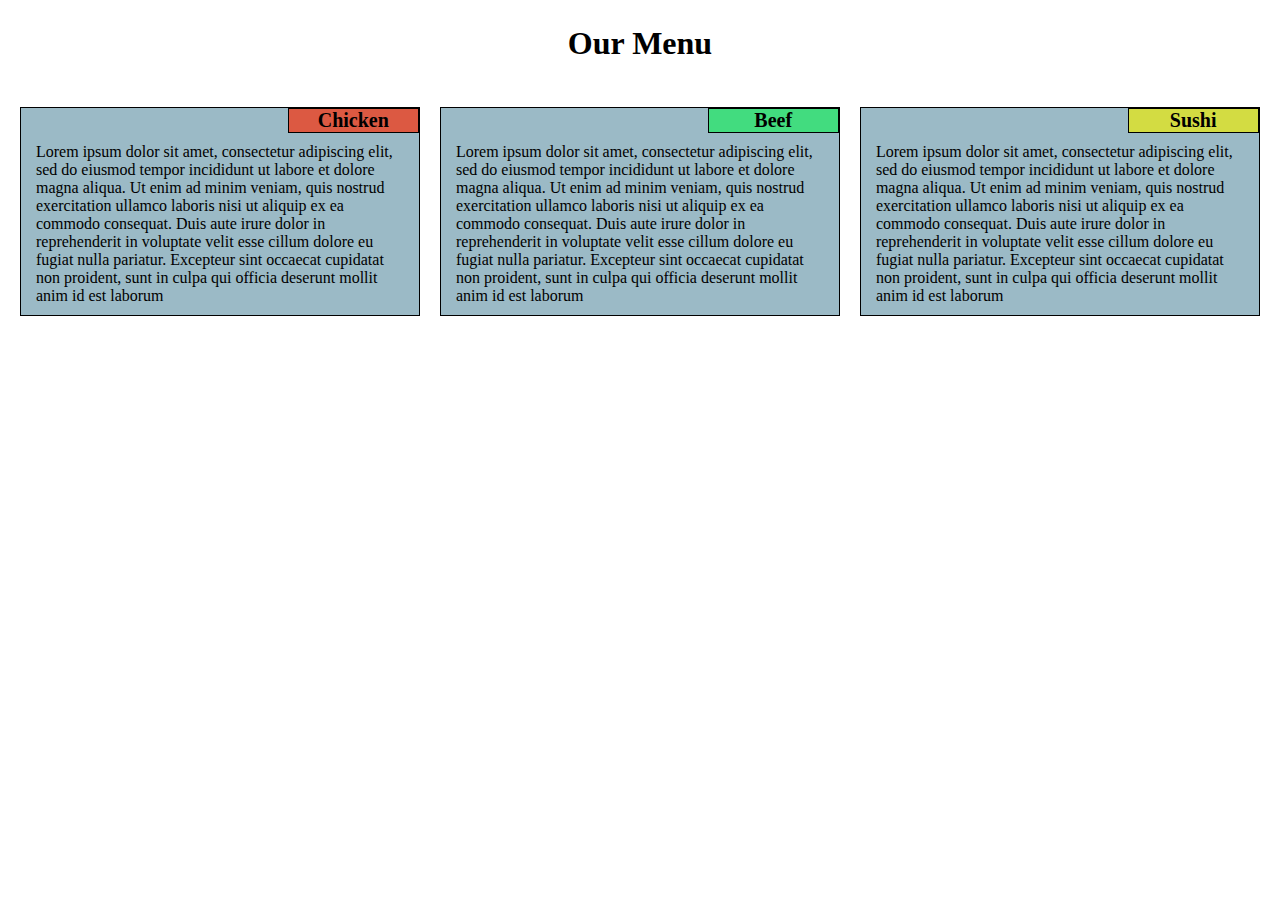
<file: Module-2-Solution/index.html>
<!DOCTYPE html>
<html lang="en">
  <head>
    <meta charset="utf-8" />
    <meta name="viewport" content="width=device-width, initial-scale=1" />
    <title>Assignment Solution for Module 2</title>
    <link rel="stylesheet" href="css/styles.css" />
  </head>

  <body>
    <h1>Our Menu</h1>
    <div class="outer">
      <div class="col-lg-4 col-md-6 col-sm-12">
        <div class="inner">
          <h2 id="section-1">Chicken</h2>
          <p>
            Lorem ipsum dolor sit amet, consectetur adipiscing elit, sed do
            eiusmod tempor incididunt ut labore et dolore magna aliqua. Ut enim
            ad minim veniam, quis nostrud exercitation ullamco laboris nisi ut
            aliquip ex ea commodo consequat. Duis aute irure dolor in
            reprehenderit in voluptate velit esse cillum dolore eu fugiat nulla
            pariatur. Excepteur sint occaecat cupidatat non proident, sunt in
            culpa qui officia deserunt mollit anim id est laborum
          </p>
        </div>
      </div>
      <div class="col-lg-4 col-md-6 col-sm-12">
        <div class="inner">
          <h2 id="section-2">Beef</h2>
          <p>
            Lorem ipsum dolor sit amet, consectetur adipiscing elit, sed do
            eiusmod tempor incididunt ut labore et dolore magna aliqua. Ut enim
            ad minim veniam, quis nostrud exercitation ullamco laboris nisi ut
            aliquip ex ea commodo consequat. Duis aute irure dolor in
            reprehenderit in voluptate velit esse cillum dolore eu fugiat nulla
            pariatur. Excepteur sint occaecat cupidatat non proident, sunt in
            culpa qui officia deserunt mollit anim id est laborum
          </p>
        </div>
      </div>
      <div class="col-lg-4 col-md-12 col-sm-12">
        <div class="inner" id="last">
          <h2 id="section-3">Sushi</h2>
          <p>
            Lorem ipsum dolor sit amet, consectetur adipiscing elit, sed do
            eiusmod tempor incididunt ut labore et dolore magna aliqua. Ut enim
            ad minim veniam, quis nostrud exercitation ullamco laboris nisi ut
            aliquip ex ea commodo consequat. Duis aute irure dolor in
            reprehenderit in voluptate velit esse cillum dolore eu fugiat nulla
            pariatur. Excepteur sint occaecat cupidatat non proident, sunt in
            culpa qui officia deserunt mollit anim id est laborum
          </p>
        </div>
      </div>
    </div>
  </body>
</html>
</file>
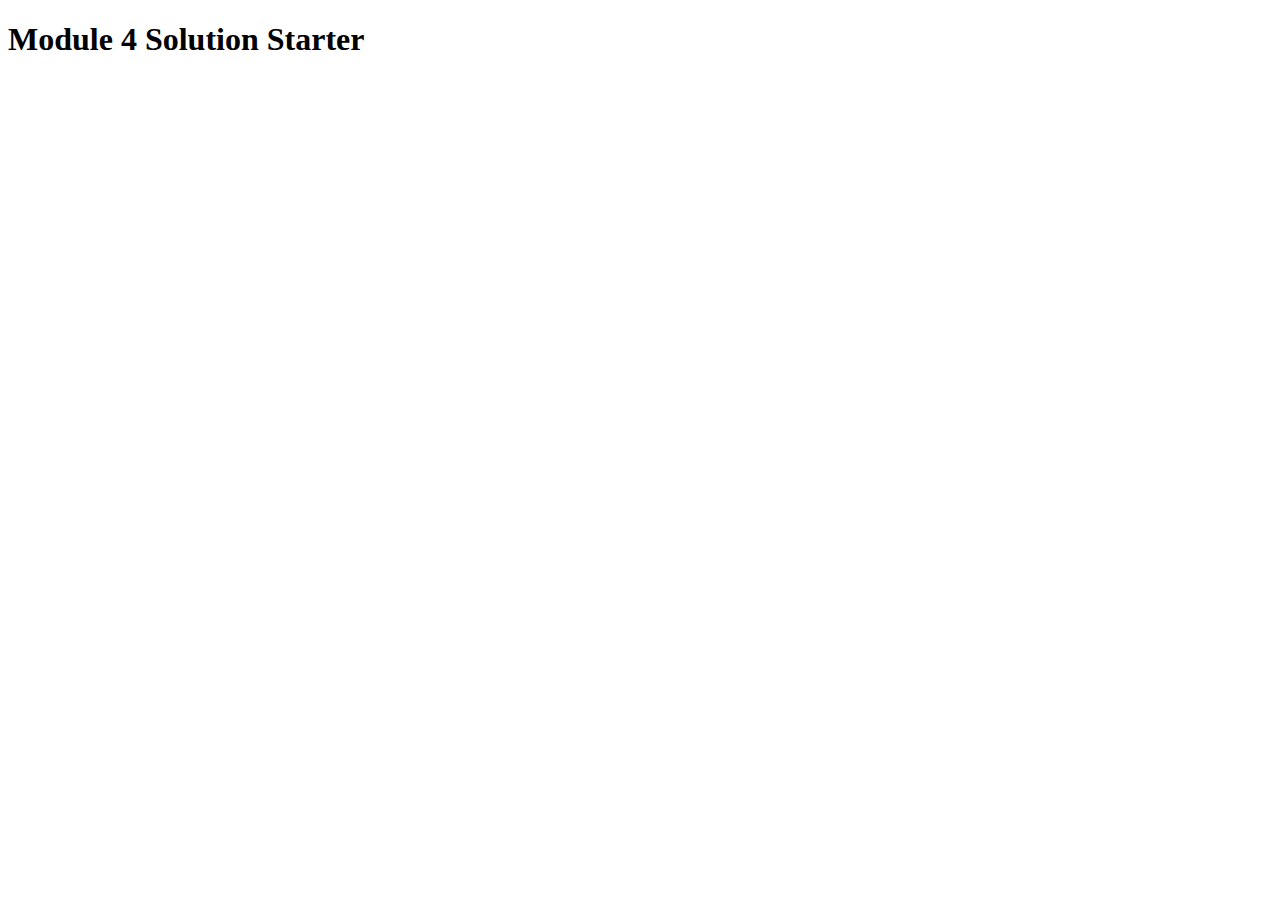
<file: Module-4-Solution/index.html>
<!DOCTYPE html>
<html>
<head>
  <meta charset="utf-8">
  <title>Module 4 Solution Starter</title>
  <script>
    var names = []; // DO NOT REMOVE
  </script>
  <script src="SpeakHello.js"></script>
  <script src="SpeakGoodBye.js"></script>
  <script src="script.js"></script>
</head>
<body>
  <h1>Module 4 Solution Starter</h1>
</body>
</html>
</file>
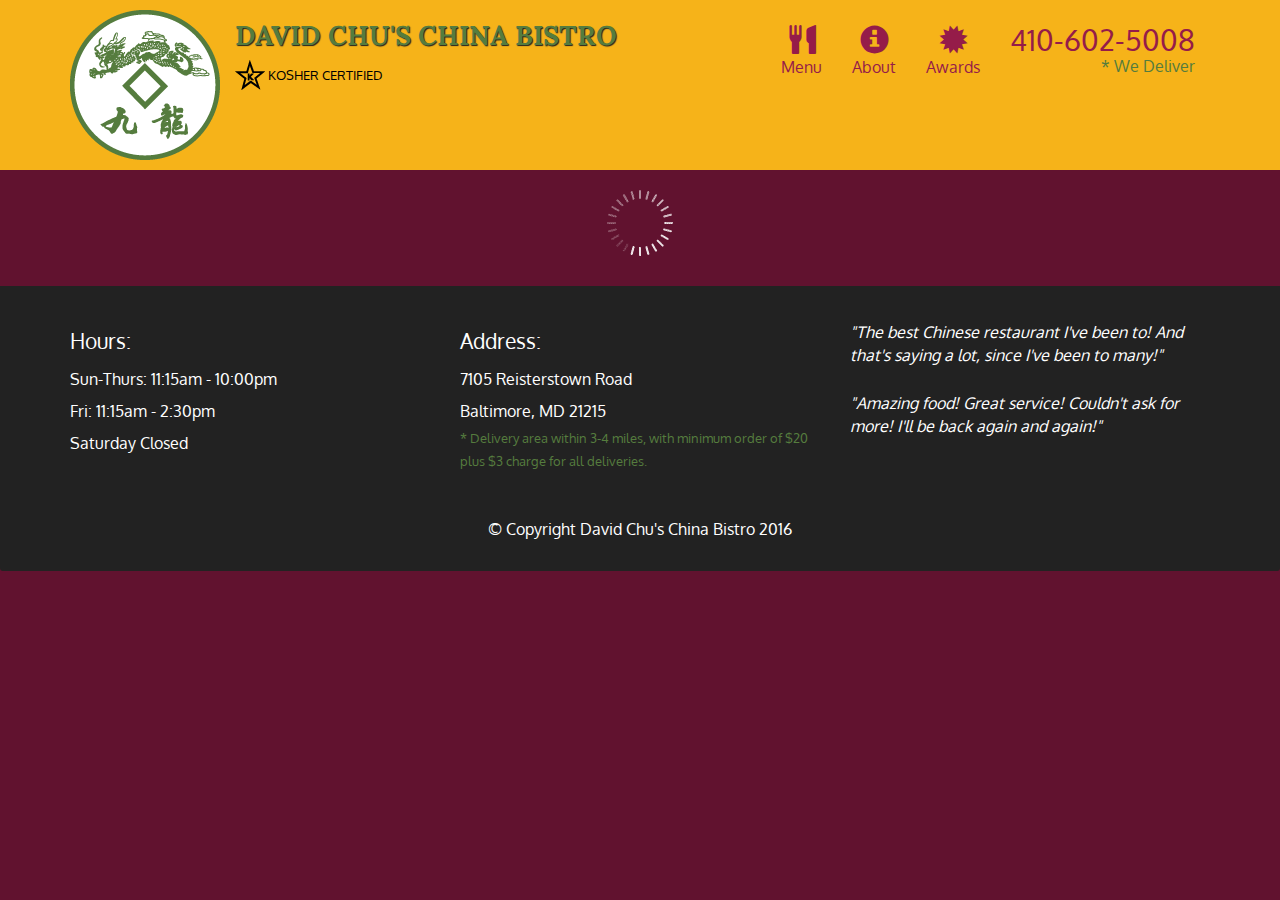
<file: Module-5-Solution/index.html>
<!doctype html>
<html lang="en">
  <head>
    <meta charset="utf-8">
    <meta http-equiv="X-UA-Compatible" content="IE=edge">
    <meta name="viewport" content="width=device-width, initial-scale=1">
    <title>David Chu's China Bistro</title>
    <link rel="stylesheet" href="css/bootstrap.min.css">
    <link rel="stylesheet" href="css/styles.css">
    <link href='https://fonts.googleapis.com/css?family=Oxygen:400,300,700' rel='stylesheet' type='text/css'>
    <link href='https://fonts.googleapis.com/css?family=Lora' rel='stylesheet' type='text/css'>
  </head>
<body>
  <header>
    <nav id="header-nav" class="navbar navbar-default">
      <div class="container">
        <div class="navbar-header">
          <a href="index.html" class="pull-left visible-md visible-lg">
            <div id="logo-img" alt="Logo image"></div>
          </a>

          <div class="navbar-brand">
            <a href="index.html"><h1>David Chu's China Bistro</h1></a>
            <p>
              <img src="images/star-k-logo.png" alt="Kosher certification">
              <span>Kosher Certified</span>
            </p>
          </div>

          <button id="navbarToggle" type="button" class="navbar-toggle collapsed" data-toggle="collapse" data-target="#collapsable-nav" aria-expanded="false">
            <span class="sr-only">Toggle navigation</span>
            <span class="icon-bar"></span>
            <span class="icon-bar"></span>
            <span class="icon-bar"></span>
          </button>
        </div>
        
        <div id="collapsable-nav" class="collapse navbar-collapse">
           <ul id="nav-list" class="nav navbar-nav navbar-right">
            <li id="navHomeButton" class="visible-xs active">
              <a href="index.html">
                <span class="glyphicon glyphicon-home"></span> Home</a>
            </li>
            <li id="navMenuButton">
              <a href="#" onclick="$dc.loadMenuCategories();">
                <span class="glyphicon glyphicon-cutlery"></span><br class="hidden-xs"> Menu</a>
            </li>
            <li>
              <a href="#">
                <span class="glyphicon glyphicon-info-sign"></span><br class="hidden-xs"> About</a>
            </li>
            <li>
              <a href="#">
                <span class="glyphicon glyphicon-certificate"></span><br class="hidden-xs"> Awards</a>
            </li>
            <li id="phone" class="hidden-xs">
              <a href="tel:410-602-5008">
                <span>410-602-5008</span></a><div>* We Deliver</div>
            </li>
          </ul><!-- #nav-list -->
        </div><!-- .collapse .navbar-collapse -->
      </div><!-- .container -->
    </nav><!-- #header-nav -->
  </header>

  <div id="call-btn" class="visible-xs">
    <a class="btn" href="tel:410-602-5008">
    <span class="glyphicon glyphicon-earphone"></span>
    410-602-5008
    </a>
  </div>
  <div id="xs-deliver" class="text-center visible-xs">* We Deliver</div>

  <div id="main-content" class="container"></div>

  <footer class="panel-footer">
    <div class="container">
      <div class="row">
        <section id="hours" class="col-sm-4">
          <span>Hours:</span><br>
          Sun-Thurs: 11:15am - 10:00pm<br>
          Fri: 11:15am - 2:30pm<br>
          Saturday Closed
          <hr class="visible-xs">
        </section>
        <section id="address" class="col-sm-4">
          <span>Address:</span><br>
          7105 Reisterstown Road<br>
          Baltimore, MD 21215
          <p>* Delivery area within 3-4 miles, with minimum order of $20 plus $3 charge for all deliveries.</p>
          <hr class="visible-xs">
        </section>
        <section id="testimonials" class="col-sm-4">
          <p>"The best Chinese restaurant I've been to! And that's saying a lot, since I've been to many!"</p>
          <p>"Amazing food! Great service! Couldn't ask for more! I'll be back again and again!"</p>
        </section>
      </div>
      <div class="text-center">&copy; Copyright David Chu's China Bistro 2016</div>
    </div>
  </footer>

  <!-- jQuery (Bootstrap JS plugins depend on it) -->
  <script src="js/jquery-2.1.4.min.js"></script>
  <script src="js/bootstrap.min.js"></script>
  <script src="js/ajax-utils.js"></script>
  <script src="js/script.js"></script>
</body>
</html>
</file>
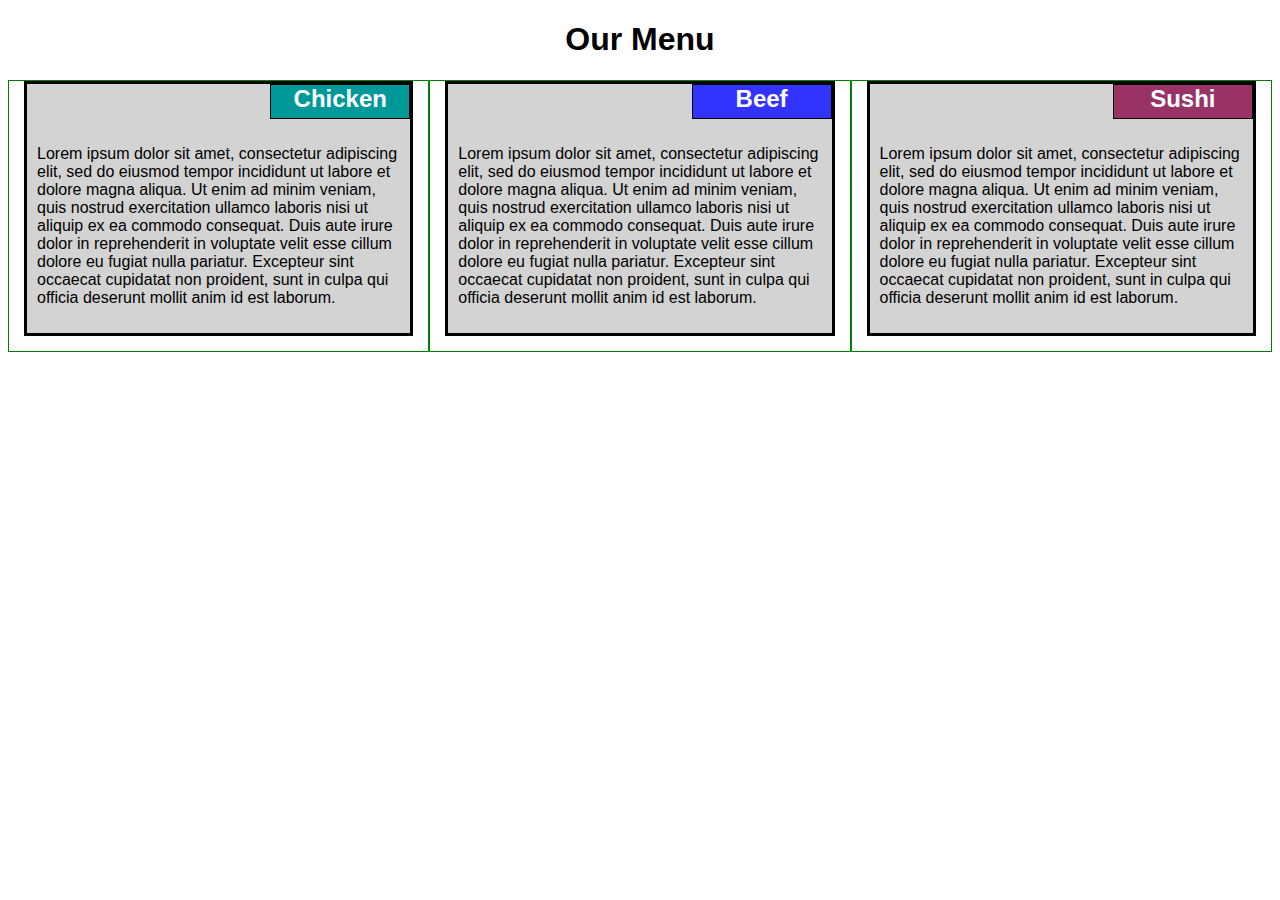
<file: Review/index1.html>
<!DOCTYPE html>

<html>
  <head>
    <meta charset="utf-8" />
    <meta name="viewport" content="width=device-width, initial-scale=1" />

    <title>Module-2 Solution</title>

    <link rel="stylesheet" href="styles1.css" />
  </head>

  <body>
    <h1>Our Menu</h1>

    <div class="col-lg-4 col-md-6 col-sm-12">
      <div class="section">
        <h2 class="chicken">Chicken</h2>
        <p>
          Lorem ipsum dolor sit amet, consectetur adipiscing elit, sed do
          eiusmod tempor incididunt ut labore et dolore magna aliqua. Ut enim ad
          minim veniam, quis nostrud exercitation ullamco laboris nisi ut
          aliquip ex ea commodo consequat. Duis aute irure dolor in
          reprehenderit in voluptate velit esse cillum dolore eu fugiat nulla
          pariatur. Excepteur sint occaecat cupidatat non proident, sunt in
          culpa qui officia deserunt mollit anim id est laborum.
        </p>
      </div>
    </div>

    <div class="col-lg-4 col-md-6 col-sm-12">
      <div class="section">
        <h2 class="beef">Beef</h2>
        <p>
          Lorem ipsum dolor sit amet, consectetur adipiscing elit, sed do
          eiusmod tempor incididunt ut labore et dolore magna aliqua. Ut enim ad
          minim veniam, quis nostrud exercitation ullamco laboris nisi ut
          aliquip ex ea commodo consequat. Duis aute irure dolor in
          reprehenderit in voluptate velit esse cillum dolore eu fugiat nulla
          pariatur. Excepteur sint occaecat cupidatat non proident, sunt in
          culpa qui officia deserunt mollit anim id est laborum.
        </p>
      </div>
    </div>

    <div class="col-lg-4 col-md-12 col-sm-12">
      <div class="section">
        <h2 class="sushi">Sushi</h2>
        <p>
          Lorem ipsum dolor sit amet, consectetur adipiscing elit, sed do
          eiusmod tempor incididunt ut labore et dolore magna aliqua. Ut enim ad
          minim veniam, quis nostrud exercitation ullamco laboris nisi ut
          aliquip ex ea commodo consequat. Duis aute irure dolor in
          reprehenderit in voluptate velit esse cillum dolore eu fugiat nulla
          pariatur. Excepteur sint occaecat cupidatat non proident, sunt in
          culpa qui officia deserunt mollit anim id est laborum.
        </p>
      </div>
    </div>
  </body>
</html>
</file>
<file: Module-2-Solution/css/styles.css>
* {
  box-sizing: border-box;
  margin: 0;
  padding: 0;
}
body {
  font-family: Georgia, "Times New Roman", Times, serif;
}
h1 {
  size: 75%;
  text-align: center;
  padding-top: 25px;
  padding-bottom: 25px;
}

h2 {
  position: absolute;
  top: 0;
  right: 0;
  border: solid black 1px;
  width: 33%;
  text-align: center;
  font-size: 125%;
}
p {
  margin: 35px 15px 10px 15px;
}

.outer {
  padding:10px;
}

.inner {
  background-color: #9bbac6;
  border: solid black 1px;
  position: relative;
  margin: 10px; /*I cannot for the life of me figure out how to add a margin to the divs without it breaking line.
  I know its because the total width is over 100%, but box-sizing border-box doesn't account for extra margin, only border
  and padding. I could have done this using not 33.33% for the media query and then manually adding margin, but that felt
  like the wrong approach and I'd like to learn the right way. */
} 


#section-1 {
  background-color: #dc5942;
}
#section-2 {
  background-color: #42dc7f;
}
#section-3 {
  background-color: #d3dc42;
}

@media (min-width: 992px) {
  .col-lg-1,
  .col-lg-2,
  .col-lg-3,
  .col-lg-4,
  .col-lg-5,
  .col-lg-6,
  .col-lg-7,
  .col-lg-8,
  .col-lg-9,
  .col-lg-10,
  .col-lg-11,
  .col-lg-12 {
    float: left;
  }
  .col-lg-1 {
    width: 8.33%;
  }
  .col-lg-2 {
    width: 16.66%;
  }
  .col-lg-3 {
    width: 25%;
  }
  .col-lg-4 {
    width: 33.33%;
  }
  .col-lg-5 {
    width: 41.66%;
  }
  .col-lg-6 {
    width: 50%;
  }
  .col-lg-7 {
    width: 58.33%;
  }
  .col-lg-8 {
    width: 66.66%;
  }
  .col-lg-9 {
    width: 75%;
  }
  .col-lg-10 {
    width: 83.33%;
  }
  .col-lg-11 {
    width: 91.66%;
  }
  .col-lg-12 {
    width: 100%;
  }
}

@media (min-width: 768px) and (max-width: 991px) {
  .col-md-1,
  .col-md-2,
  .col-md-3,
  .col-md-4,
  .col-md-5,
  .col-md-6,
  .col-md-7,
  .col-md-8,
  .col-md-9,
  .col-md-10,
  .col-md-11,
  .col-md-12 {
    float: left;
  }
  .col-md-1 {
    width: 8.33%;
  }
  .col-md-2 {
    width: 16.66%;
  }
  .col-md-3 {
    width: 25%;
  }
  .col-md-4 {
    width: 33.33%;
  }
  .col-md-5 {
    width: 41.66%;
  }
  .col-md-6 {
    width: 50%;
  }
  .col-md-7 {
    width: 58.33%;
  }
  .col-md-8 {
    width: 66.66%;
  }
  .col-md-9 {
    width: 75%;
  }
  .col-md-10 {
    width: 83.33%;
  }
  .col-md-11 {
    width: 91.66%;
  }
  .col-md-12 {
    width: 100%;
  }
}

@media (max-width: 767) {
  .col-sm-1,
  .col-sm-2,
  .col-sm-3,
  .col-sm-4,
  .col-sm-5,
  .col-sm-6,
  .col-sm-7,
  .col-sm-8,
  .col-sm-9,
  .col-sm-10,
  .col-sm-11,
  .col-sm-12 {
    float: left;
  }
  .col-sm-1 {
    width: 8.33%;
  }
  .col-sm-2 {
    width: 16.66%;
  }
  .col-sm-3 {
    width: 25%;
  }
  .col-sm-4 {
    width: 33.33%;
  }
  .col-sm-5 {
    width: 41.66%;
  }
  .col-sm-6 {
    width: 50%;
  }
  .col-sm-7 {
    width: 58.33%;
  }
  .col-sm-8 {
    width: 66.66%;
  }
  .col-sm-9 {
    width: 75%;
  }
  .col-sm-10 {
    width: 83.33%;
  }
  .col-sm-11 {
    width: 91.66%;
  }
  .col-sm-12 {
    width: 100%;
  }
}
</file>
<file: Module-5-Solution/css/styles.css>
body {
  font-size: 16px;
  color: #fff;
  background-color: #61122f;
  font-family: 'Oxygen', sans-serif;
}

/** HEADER **/
#header-nav {
  background-color: #f6b319;
  border-radius: 0;
  border: 0;
}

#logo-img {
  background: url('../images/restaurant-logo_large.png') no-repeat;
  width: 150px;
  height: 150px;
  margin: 10px 15px 10px 0;
}

.navbar-brand {
  padding-top: 25px;
}
.navbar-brand h1 { /* Restaurant name */
  font-family: 'Lora', serif;
  color: #557c3e;
  font-size: 1.5em;
  text-transform: uppercase;
  font-weight: bold;
  text-shadow: 1px 1px 1px #222;
  margin-top: 0;
  margin-bottom: 0;
  line-height: .75;
}
.navbar-brand a:hover, .navbar-brand a:focus {
  text-decoration: none;
}
.navbar-brand p { /* Kosher cert */
  color: #000;
  text-transform: uppercase;
  font-size: .7em;
  margin-top: 15px;
}
.navbar-brand p span { /* Star-K */
  vertical-align: middle;
}

#nav-list {
  margin-top: 10px;
}
#nav-list a {
  color: #951C49;
  text-align: center;
}
#nav-list a:hover {
  background: #E7E7E7;
}
#nav-list a span {
  font-size: 1.8em;
}

#phone {
  margin-top: 5px;
}
#phone a { /* Phone number */
  text-align: right;
  padding-bottom: 0;
}
#phone div { /* We Deliver */
  color: #557c3e;
  text-align: right;
  padding-right: 15px;
}

.navbar-header button.navbar-toggle, .navbar-header .icon-bar {
  border: 1px solid #61122f;
}
.navbar-header button.navbar-toggle {
  clear: both;
  margin-top: -30px;
}
/* END HEADER */

/* FOOTER */
.panel-footer {
  margin-top: 30px;
  padding-top: 35px;
  padding-bottom: 30px;
  background-color: #222;
  border-top: 0;
}
.panel-footer div.row {
  margin-bottom: 35px;
}
#hours, #address {
  line-height: 2;
}
#hours > span, #address > span {
  font-size: 1.3em;
}
#address p {
  color: #557c3e;
  font-size: .8em;
  line-height: 1.8;
}
#testimonials {
  font-style: italic;
}
#testimonials p:nth-child(2) {
  margin-top: 25px;
}
/* END FOOTER */



/* HOME PAGE */
.container .jumbotron {
  box-shadow: 0 0 50px #3F0C1F;
  border: 2px solid #3F0C1F;
}

#menu-tile, #specials-tile, #map-tile {
  height: 250px;
  width: 100%;
  margin-bottom: 15px;
  position: relative;
  border: 2px solid #3F0C1F;
  overflow: hidden;
}
#menu-tile:hover, #specials-tile:hover, #map-tile:hover {
  box-shadow: 0 1px 5px 1px #cccccc;
}
#menu-tile {
  background: url('../images/menu-tile.jpg') no-repeat;
  background-position: center;
}
#specials-tile {
  background: url('../images/specials-tile.jpg') no-repeat;
  background-position: center;
}
#menu-tile span, #specials-tile span, #map-tile span {
  position: absolute;
  bottom: 0;
  right: 0;
  width: 100%;
  text-align: center;
  font-size: 1.6em;
  text-transform: uppercase;
  background-color: #000;
  color: #fff;
  opacity: .8;
}
/* END HOME PAGE */

/* MENU CATEGORIES PAGE */
.category-tile { 
  position: relative;
  border: 2px solid #3F0C1F;
  overflow: hidden;
  width: 200px;
  height: 200px;
  margin: 0 auto 15px;
}
.category-tile span {
  position: absolute;
  bottom: 0;
  right: 0;
  width: 100%;
  text-align: center;
  font-size: 1.2em;
  text-transform: uppercase;
  background-color: #000;
  color: #fff;
  opacity: .8;
}
.category-tile:hover {
  box-shadow: 0 1px 5px 1px #cccccc;
}

#menu-categories-title + div {
  margin-bottom: 50px;
}
/* END MENU CATEGORIES PAGE */

/* SINGLE CATEGORY PAGE */
.menu-item-tile {
  margin-bottom: 25px;
}
.menu-item-tile hr {
  width: 80%;
}
.menu-item-tile .menu-item-price {
  font-size: 1.1em;
  text-align: right;
  margin-top: -15px;
  margin-right: -15px;
}
.menu-item-tile .menu-item-price span {
  font-size: .6em;
}
.menu-item-photo {
  position: relative;
  border: 2px solid #3F0C1F; 
  overflow: hidden;
  padding: 0;
  margin-right: -15px;
  margin-left: auto;
  margin-bottom: 20px;
  max-width: 250px;
}
.menu-item-photo div {
  position: absolute;
  bottom: 0;
  right: 0;
  width: 80px;
  background-color: #557c3e;
  text-align: center;
}
.menu-item-description {
  padding-right: 30px;
}
h3.menu-item-title {
  margin: 0 0 10px;
}
.menu-item-details {
  font-size: .9em;
  font-style: italic;
}
/* END SINGLE CATEGORY PAGE */


/********** Large devices only **********/
@media (min-width: 1200px) {
  .container .jumbotron {
    background: url('../images/jumbotron_1200.jpg') no-repeat;
    height: 675px;
  }
}

/********** Medium devices only **********/
@media (min-width: 992px) and (max-width: 1199px) {
  /* Header */
  #logo-img {
    background: url('../images/restaurant-logo_medium.png') no-repeat;
    width: 100px;
    height: 100px;
    margin: 5px 5px 5px 0;
  }
  /* End Header */

  /* Home Page */
  .container .jumbotron {
    background: url('../images/jumbotron_992.jpg') no-repeat;
    height: 558px;
  }
  /* End Home Page */
}

/********** Small devices only **********/
@media (min-width: 768px) and (max-width: 991px) {
  /* Home Page */
  .container .jumbotron {
    background: url('../images/jumbotron_768.jpg') no-repeat;
    height: 432px;
  }
  /* End Home Page */
}

/********** Extra small devices only **********/
@media (max-width: 767px) {
  /* Header */
  .navbar-brand {
    padding-top: 10px;
    height: 80px;
  }
  .navbar-brand h1 { /* Restaurant name */
    padding-top: 10px;
    font-size: 5vw; /* 1vw = 1% of viewport width */
  }
  .navbar-brand p { /* Kosher cert */
    font-size: .6em;
    margin-top: 12px;
  }
  .navbar-brand p img { /* Star-K */
    height: 20px;
  }

  #collapsable-nav a { /* Collapsed nav menu text */
    font-size: 1.2em;
  }
  #collapsable-nav a span { /* Collapsed nav menu glyph */
    font-size: 1em;
    margin-right: 5px;
  }

  #call-btn > a {
    font-size: 1.5em;
    display: block;
    margin: 0 20px;
    padding: 10px;
    border: 2px solid #fff;
    background-color: #f6b319;
    color: #951c49;
  }
  #xs-deliver {
    margin-top: 5px;
    font-size: .7em;
    letter-spacing: .1em;
    text-transform: uppercase;
  }
  /* End Header */

  /* Footer */
  .panel-footer section {
    margin-bottom: 30px;
    text-align: center;
  }
  .panel-footer section:nth-child(3) {
    margin-bottom: 0; /* margin already exists on the whole row */
  }
  .panel-footer section hr {
    width: 50%;
  }
  /* End Footer */

  /* Home Page */
  .container .jumbotron {
    margin-top: 30px;
    padding: 0;
  }
  #menu-tile, #specials-tile {
    width: 360px;
    margin: 0 auto 15px;
  }

  .menu-item-photo {
    margin-right: auto;
  }
  .menu-item-tile .menu-item-price {
    text-align: center;
  }
  .menu-item-description {
    text-align: center;;
  }
}


/********** Super extra small devices Only :-) (e.g., iPhone 4) **********/
@media (max-width: 479px) {
  /* Header */
  .navbar-brand h1 { /* Restaurant name */
    padding-top: 5px;
    font-size: 6vw;
  }
  /* End Header */
  
  /* Home page */
  #menu-tile, #specials-tile {
    width: 280px;
    margin: 0 auto 15px;
  }

  .col-xxs-12 {
    position: relative;
    min-height: 1px;
    padding-right: 15px;
    padding-left: 15px;
    float: left;
    width: 100%;
  }
}
</file>
<file: Review/styles1.css>
* {

	box-sizing: border-box;
	padding: 0px;
	border: 0px;
}

body {
  font-family: sans-serif;
  font-size: 100%;
}

h1 {

	text-align: center;
}

h2 {
  position: absolute;
  top: 0px;
  right:0px;
  margin: auto;
  float: none;
  width: 140px;
  height: 35px;
  border:1px solid black;
  text-align:center;
  padding: center;
  }

  
.section {  
  clear: margin;
  position: relative;
  color: black;
  background-color: lightgrey;
  padding: 10px;
  padding-top: 45px;
  font-size: 100%;
  border:3px solid black;
  margin-left: 15px;
  margin-bottom: 15px;
  margin-right: 15px;
  }  

  .chicken {
    background-color:#009999;         
    color: white;
    }

   .beef {
    background-color:#3333ff;
    color: white;  
   }

   .sushi {
    background-color:#993366;
    color: white;   
}

@media (min-width: 992px) {
  .col-lg-1, .col-lg-2, .col-lg-3, .col-lg-4, .col-lg-5, .col-lg-6, .col-lg-7, .col-lg-8, .col-lg-9, .col-lg-10, .col-lg-11, .col-lg-12 {
    float: left;
    border: 1px solid green;
  }
  .col-lg-1 {
    width: 8.33%;
  }
  .col-lg-2 {
    width: 12.5%;
  }
  .col-lg-3 {
    width: 25%;
  }
  .col-lg-4 {
    width: 33.33%;
  }
  .col-lg-5 {
    width: 41.66%;
  }
  .col-lg-6 {
    width: 50%;
  }
  .col-lg-7 {
    width: 58.33%;
  }
  .col-lg-8 {
    width: 66.66%;
  }
  .col-lg-9 {
    width: 74.99%;
  }
  .col-lg-10 {
    width: 83.33%;
  }
  .col-lg-11 {
    width: 91.66%;
  }
  .col-lg-12 {
    width: 100%;
  }
}

/********** Medium devices only **********/
@media (min-width: 768px) and (max-width: 991px) {
  .col-md-1, .col-md-2, .col-md-3, .col-md-4, .col-md-5, .col-md-6, .col-md-7, .col-md-8, .col-md-9, .col-md-10, .col-md-11, .col-md-12 {
    float: left;
    border: 1px solid green;
  }
  .col-md-1 {
    width: 8.33%;
  }
  .col-md-2 {
    width: 12.5%;
  }
  .col-md-3 {
    width: 25%;
  }
  .col-md-4 {
    width: 33.33%;
  }
  .col-md-5 {
    width: 41.66%;
  }
  .col-md-6 {
    width: 50%;
  }
  .col-md-7 {
    width: 58.33%;
  }
  .col-md-8 {
    width: 66.66%;
  }
  .col-md-9 {
    width: 74.99%;
  }
  .col-md-10 {
    width: 83.33%;
  }
  .col-md-11 {
    width: 91.66%;
  }
  .col-md-12 {
    width: 100%;
  }

/********** Small devices only **********/
***@media (max-width: 767px){  
  .col-sm-1, .col-sm-2, .col-sm-3, .col-sm-4, .col-sm-5, .col-sm-6, .col-sm-7, .col-sm-8, .col-sm-9, .col-sm-10, .col-sm-11, .col-sm-12 {
    float: left;
    margin: auto;
  }
  .col-sm-1 {
    width: 8.33%;
  }
  .col-sm-2 {
    width: 16.66%;
  }
  .col-sm-3 {
    width: 25%;
  }
  .col-sm-4 {
    width: 33.33%;
  }
  .col-sm-5 {
    width: 41.66%;
  }
  .col-sm-6 {
    width: 50%;
  }
  .col-sm-7 {
    width: 58.33%;
  }
  .col-sm-8 {
    width: 66.66%;
  }
  .col-sm-9 {
    width: 74.99%;
  }
  .col-sm-10 {
    width: 83.33%;
  }
  .col-sm-11 {
    width: 91.66%;
  }
  .col-sm-12 {
    width: 100%;
  }
}
</file>
